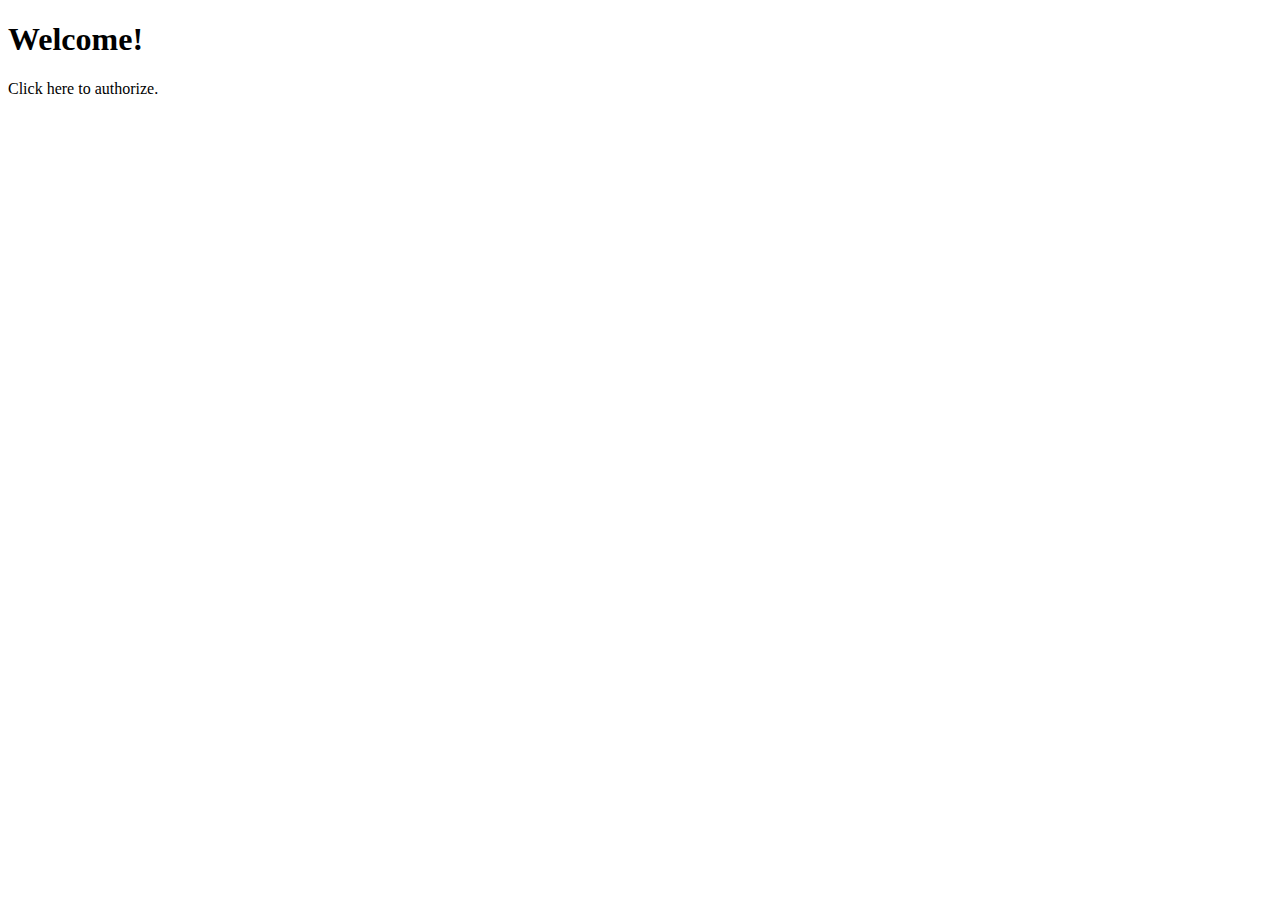
<file: src/main/resources/templates/home.html>
<!DOCTYPE html>
<html xmlns="http://www.w3.org/1999/xhtml" xmlns:th="http://www.thymeleaf.org">
<head>
    <title>Spring Security Example</title>
</head>
<body>
<h1>Welcome!</h1>

<p>Click <a th:href="@{/index}">here</a> to authorize.</p>

</body>
</html>
</file>
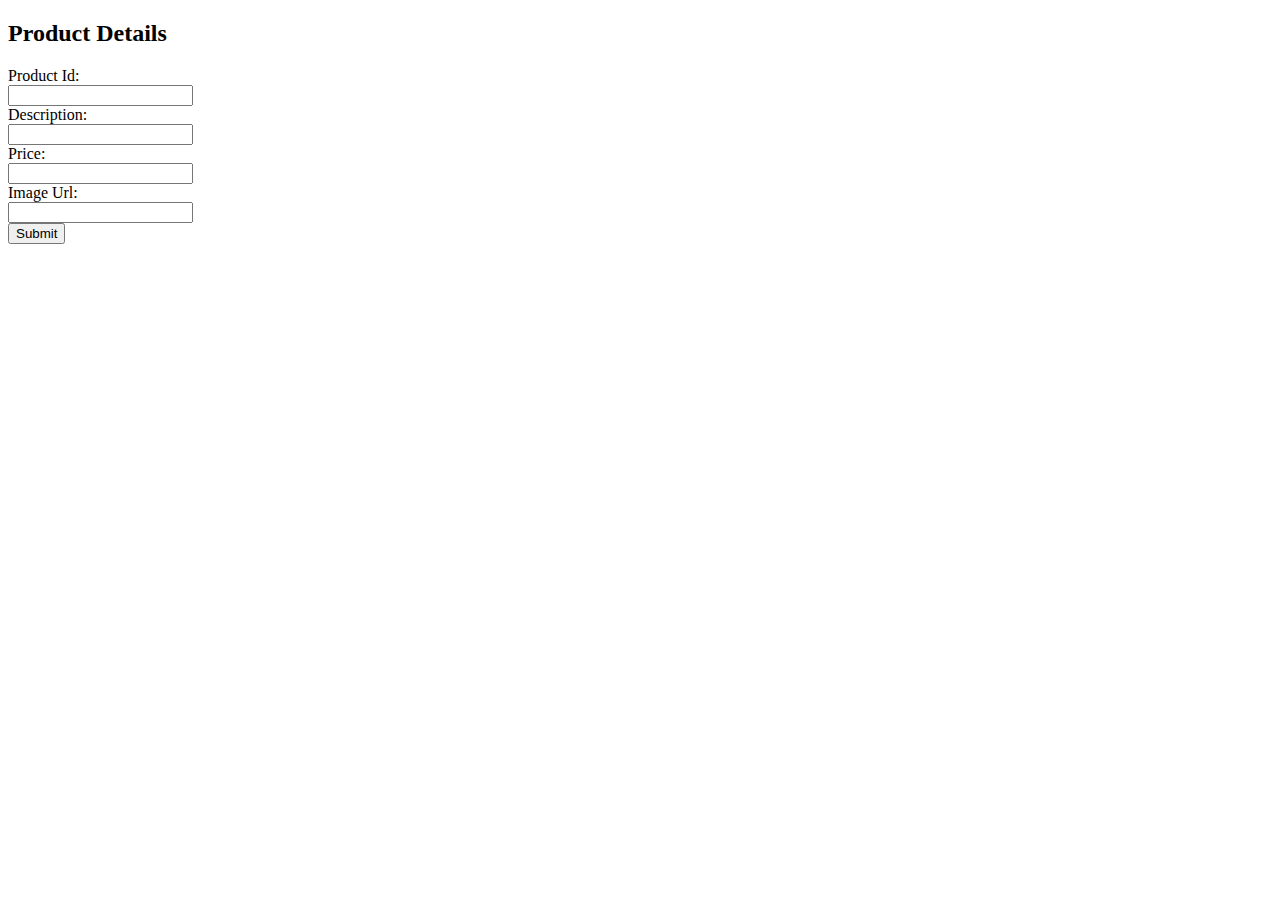
<file: src/main/resources/templates/productform.html>
<!DOCTYPE html>
<html xmlns:th="http://www.thymeleaf.org">
<head lang="en">

    <title>Spring Framework Guru</title>

    <!--/*/ <th:block th:include="fragments/headerinc :: head"></th:block> /*/-->
</head>
<body>
<div class="container">
    <!--/*/ <th:block th:include="fragments/header :: header"></th:block> /*/-->

    <h2>Product Details</h2>
    <div>
        <form class="form-horizontal" th:object="${product}" th:action="@{/product}" method="post">
            <input type="hidden" th:field="*{id}"/>
            <input type="hidden" th:field="*{version}"/>
            <div class="form-group">
                <label class="col-sm-2 control-label">Product Id:</label>
                <div class="col-sm-10">
                    <input type="text" class="form-control" th:field="*{productId}"/>
                </div>
            </div>
            <div class="form-group">
                <label class="col-sm-2 control-label">Description:</label>
                <div class="col-sm-10">
                    <input type="text" class="form-control" th:field="*{description}"/>
                </div>
            </div>
            <div class="form-group">
                <label class="col-sm-2 control-label">Price:</label>
                <div class="col-sm-10">
                    <input type="text" class="form-control" th:field="*{price}"/>
                </div>
            </div>
            <div class="form-group">
                <label class="col-sm-2 control-label">Image Url:</label>
                <div class="col-sm-10">
                    <input type="text" class="form-control" th:field="*{imageUrl}"/>
                </div>
            </div>
            <div class="row">
                <button type="submit" class="btn btn-default">Submit</button>
            </div>
        </form>
    </div>
</div>

</body>
</html>
</file>
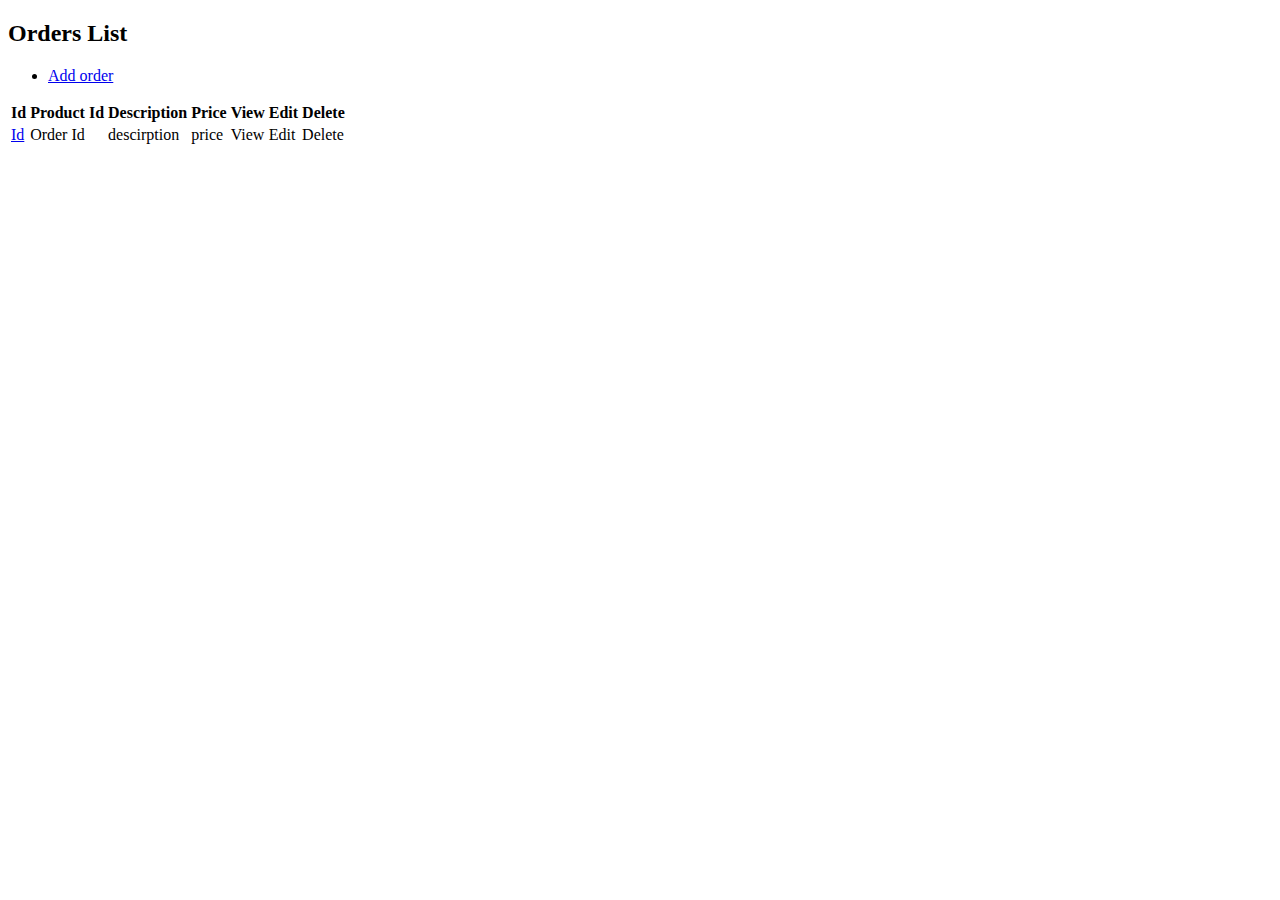
<file: src/main/resources/templates/products.html>
<!DOCTYPE html>
<html xmlns:th="http://www.thymeleaf.org">
<head lang="en">

    <title>Orders</title>

    <!--/*/ <th:block th:include="fragments/headerinc :: head"></th:block> /*/-->
</head>
<body>
<div class="container">
    <!--/*/ <th:block th:include="fragments/header :: header"></th:block> /*/-->
    <!--<div th:if="${not #lists.isEmpty(products)}">-->
    <div>
        <h2>Orders List</h2>
        <ul class="nav navbar-nav">
            <li><a href="#" class="add" th:href="@{/product/new}">Add order</a></li>
        </ul>
        <table class="table table-striped">
            <tr>
                <th>Id</th>
                <th>Product Id</th>
                <th>Description</th>
                <th>Price</th>
                <th>View</th>
                <th>Edit</th>
                <th>Delete</th>
            </tr>
            <tr th:each="product : ${products}">
                <td th:text="${product.id}"><a href="/product/${product.id}">Id</a></td>
                <td th:text="${product.productId}">Order Id</td>
                <td th:text="${product.description}">descirption</td>
                <td th:text="${product.price}">price</td>
                <td><a th:href="${ '/product/' + product.id}">View</a></td>
                <td><a th:href="${'/product/edit/' + product.id}">Edit</a></td>
                <td><a th:href="${'/product/delete/' + product.id}">Delete</a> </td>

            </tr>
        </table>

    </div>
</div>

</body>
</html>
</file>
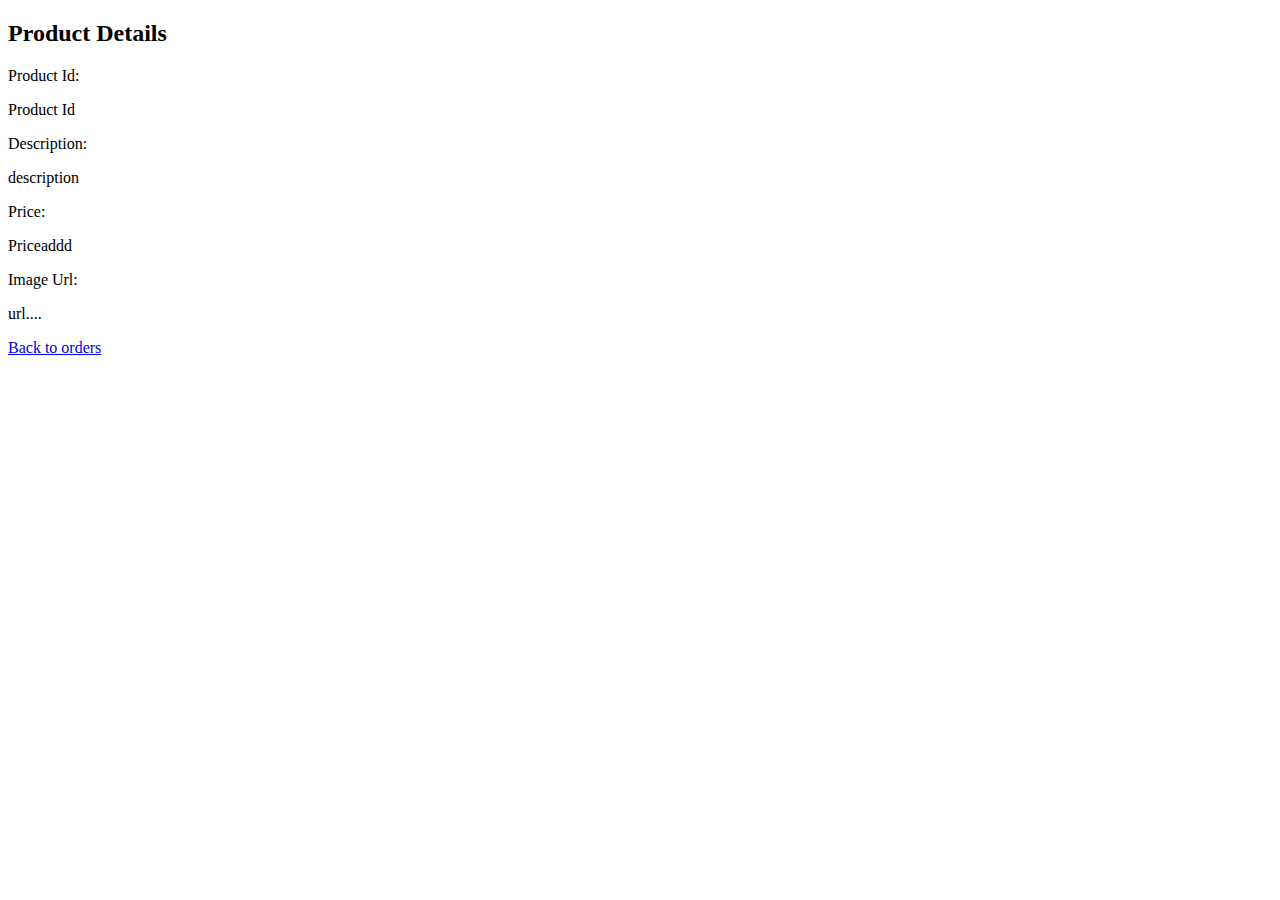
<file: src/main/resources/templates/productshow.html>
<!DOCTYPE html>
<html xmlns:th="http://www.thymeleaf.org">
<head lang="en">

    <title>Spring Framework Guru</title>

    <!--/*/ <th:block th:include="fragments/headerinc :: head"></th:block> /*/-->
</head>
<body>
<div class="container">
    <!--/*/ <th:block th:include="fragments/header :: header"></th:block> /*/-->

    <h2>Product Details</h2>

    <div>
        <form class="form-horizontal">
            <div class="form-group">
                <label class="col-sm-2 control-label">Product Id:</label>

                <div class="col-sm-10">
                    <p class="form-control-static" th:text="${product.id}">Product Id</p></div>
            </div>
            <div class="form-group">
                <label class="col-sm-2 control-label">Description:</label>

                <div class="col-sm-10">
                    <p class="form-control-static" th:text="${product.description}">description</p>
                </div>
            </div>
            <div class="form-group">
                <label class="col-sm-2 control-label">Price:</label>

                <div class="col-sm-10">
                    <p class="form-control-static" th:text="${product.price}">Priceaddd</p>
                </div>
            </div>
            <div class="form-group">
                <label class="col-sm-2 control-label">Image Url:</label>

                <div class="col-sm-10">
                    <p class="form-control-static" th:text="${product.imageUrl}">url....</p>
                </div>
            </div>
        </form>
    </div>
    <div class="row"> <p><a href="/products" th:href="@{/products}">Back to orders</a></p></div>
</div>

</body>
</html>
</file>
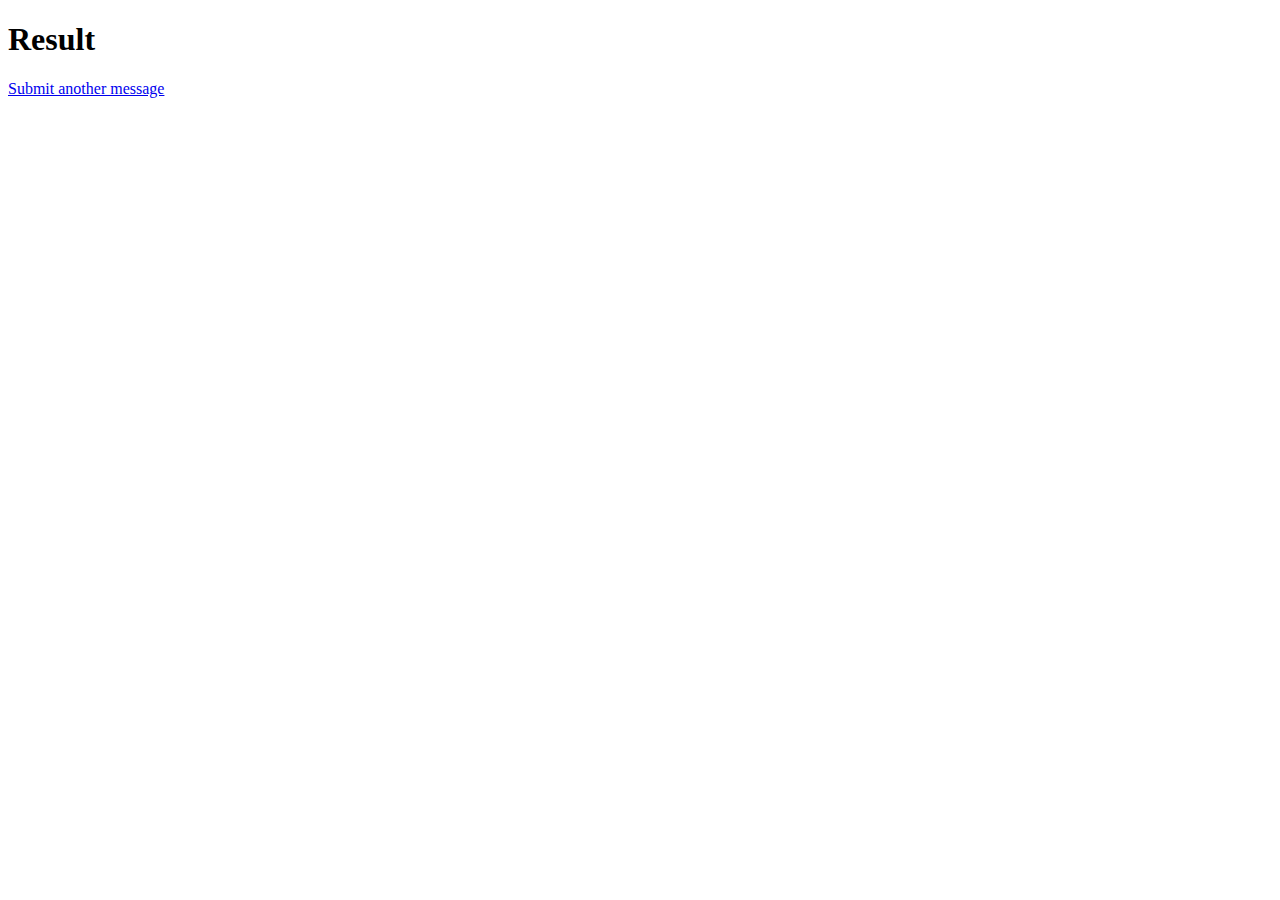
<file: src/main/resources/templates/result.html>
<!DOCTYPE HTML>
<html xmlns:th="http://www.thymeleaf.org">
<head>
    <title>Getting Started: Handling Form Submission</title>
    <meta http-equiv="Content-Type" content="text/html; charset=UTF-8" />
</head>
<body>
<h1>Result</h1>
<p th:text="'id: ' + ${greeting.id}" />
<p th:text="'content: ' + ${greeting.content}" />
<a href="/greeting">Submit another message</a>
</body>
</html>
</file>
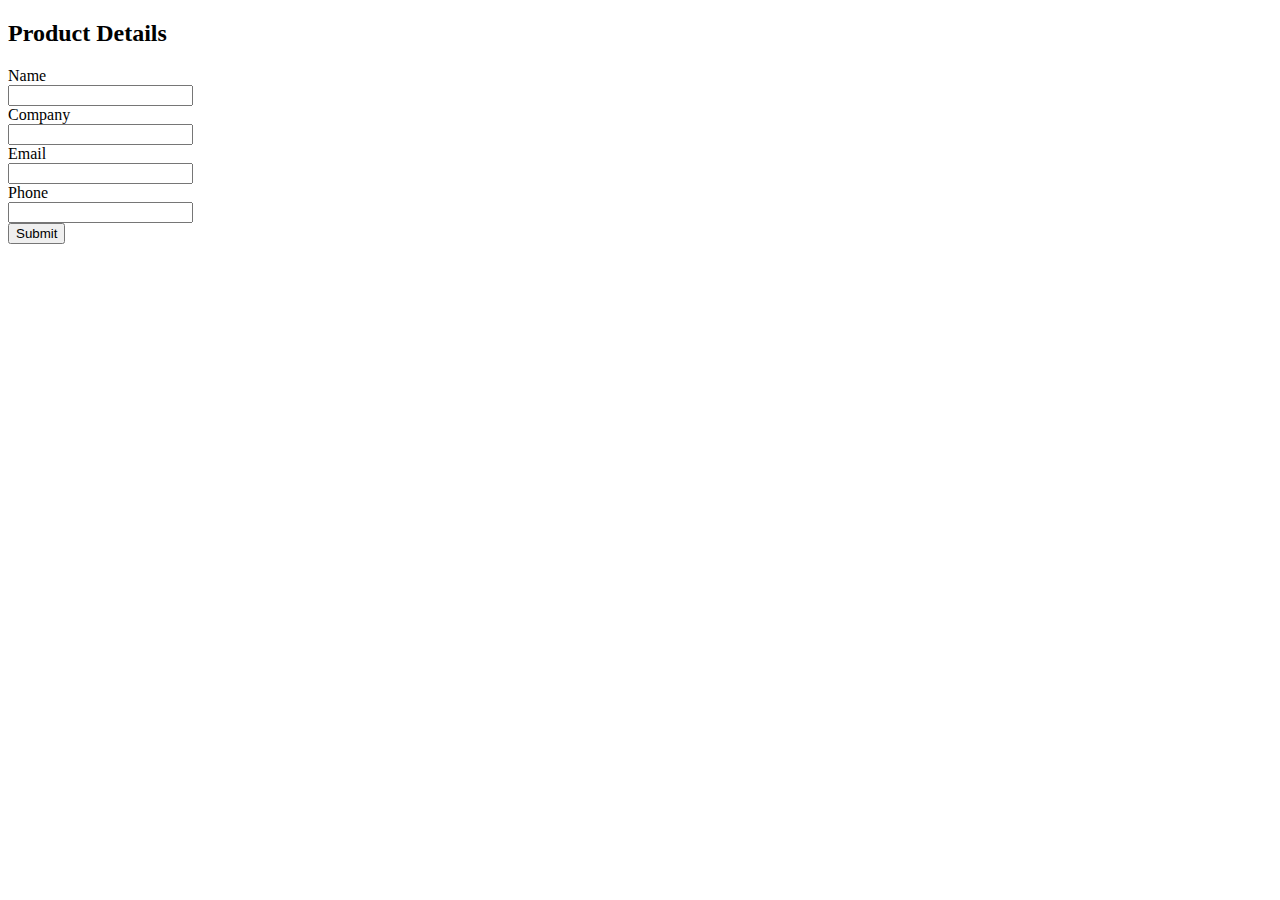
<file: src/main/resources/templates/userform.html>
<!DOCTYPE html>
<html xmlns:th="http://www.thymeleaf.org">
<head lang="en">

    <title>Spring Framework Guru</title>

    <!--/*/ <th:block th:include="fragments/headerinc :: head"></th:block> /*/-->
</head>
<body>
<div class="container">
    <!--/*/ <th:block th:include="fragments/header :: header"></th:block> /*/-->

    <h2>Product Details</h2>
    <div>
        <form class="form-horizontal" th:object="${user}" th:action="@{/user}" method="post">
            <input type="hidden" th:field="*{id}"/>
            <input type="hidden" th:field="*{version}"/>
            <div class="form-group">
                <label class="col-sm-2 control-label">Name</label>
                <div class="col-sm-10">
                    <input type="text" class="form-control" th:field="*{name}"/>
                </div>
            </div>
            <div class="form-group">
                <label class="col-sm-2 control-label">Company</label>
                <div class="col-sm-10">
                    <input type="text" class="form-control" th:field="*{company}"/>
                </div>
            </div>
            <div class="form-group">
                <label class="col-sm-2 control-label">Email</label>
                <div class="col-sm-10">
                    <input type="text" class="form-control" th:field="*{email}"/>
                </div>
            </div>
            <div class="form-group">
                <label class="col-sm-2 control-label">Phone</label>
                <div class="col-sm-10">
                    <input type="text" class="form-control" th:field="*{phone}"/>
                </div>
            </div>
            <div class="row">
                <button type="submit" class="btn btn-default">Submit</button>
            </div>
        </form>
    </div>
</div>

</body>
</html>
</file>
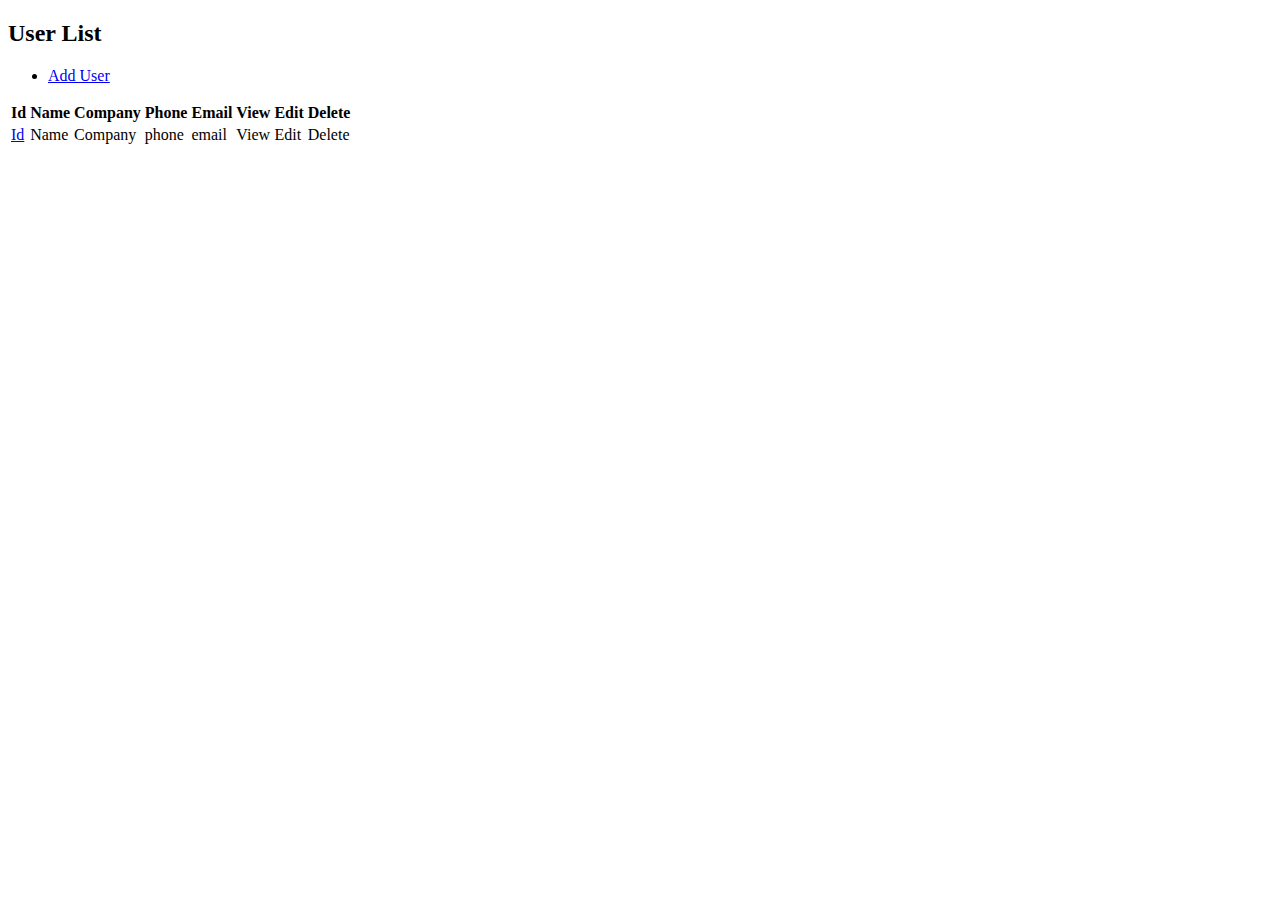
<file: src/main/resources/templates/users.html>
<!DOCTYPE html>
<html xmlns:th="http://www.thymeleaf.org">
<head lang="en">

    <title>Users</title>
     <th:block th:include="fragments/headerinc :: head"></th:block>

</head>
<body>
<div class="container">
    <!--/*/ <th:block th:include="fragments/header :: header"></th:block> /*/-->
    <!--<div th:if="${not #lists.isEmpty(users)}">-->
    <div>
        <h2>User List</h2>

        <ul class="nav navbar-nav">
            <li><a href="#" class="add" th:href="@{/user/new}">Add User</a></li>
        </ul>
        <table class="table table-striped">
            <tr>
                <th>Id</th>
                <th>Name</th>
                <th>Company</th>
                <th>Phone</th>
                <th>Email</th>
                <th>View</th>
                <th>Edit</th>
                <th>Delete</th>
            </tr>
            <tr th:each="user : ${users}">
                <td th:text="${user.id}"><a href="/users/${user.id}">Id</a></td>
                <td th:text="${user.name}">Name</td>
                <td th:text="${user.company}">Company</td>
                <td th:text="${user.phone}">phone</td>
                <td th:text="${user.email}">email</td>
                <td><a th:href="${ '/user/' + user.id}">View</a></td>
                <td><a th:href="${'/user/edit/' + user.id}">Edit</a></td>
                <td><a th:href="${'/user/delete/' + user.id}">Delete</a> </td>
            </tr>
        </table>

    </div>
</div>

</body>
</html>
</file>
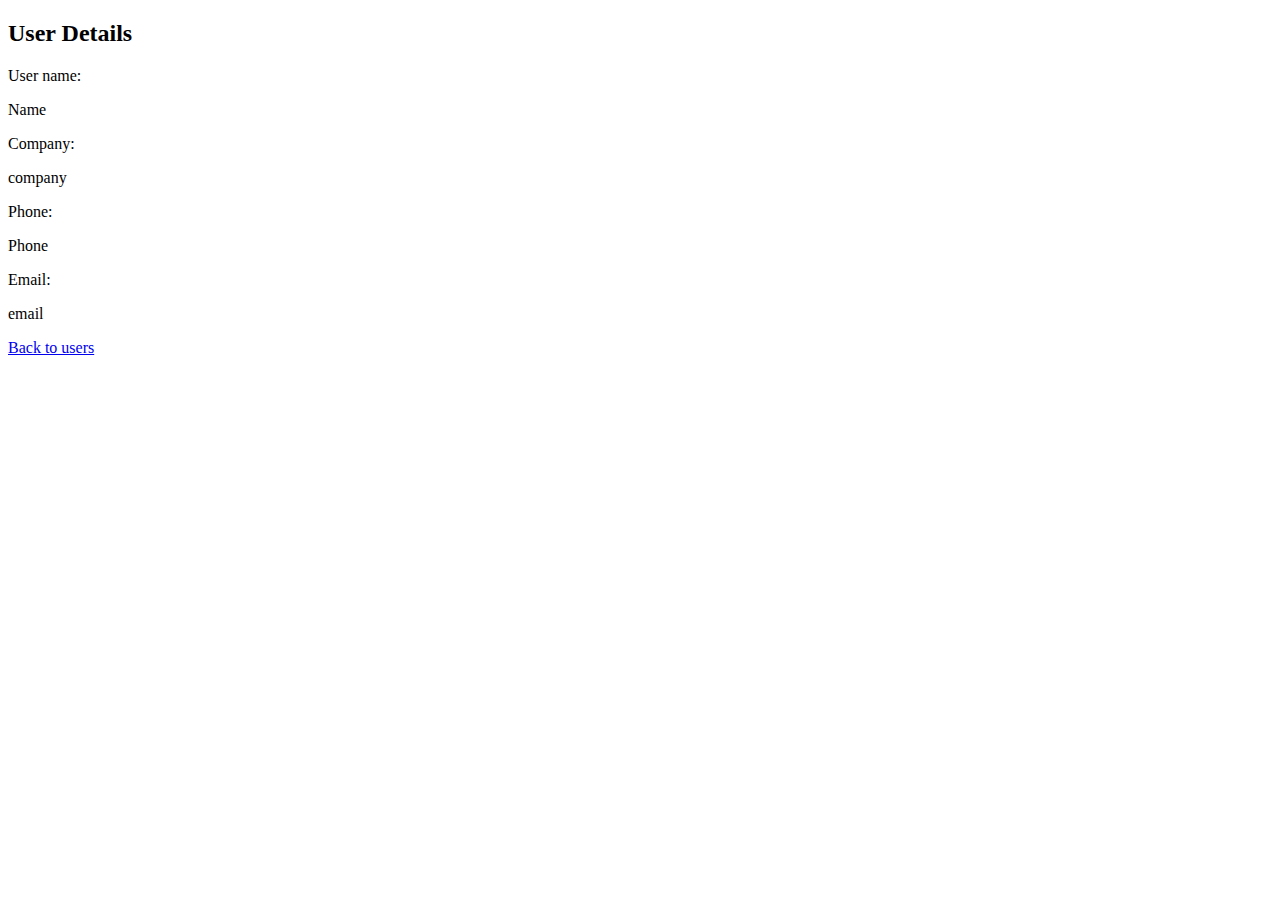
<file: src/main/resources/templates/usershow.html>
<!DOCTYPE html>
<html xmlns:th="http://www.thymeleaf.org">
<head lang="en">

    <title>Spring Framework Guru</title>

    <!--/*/ <th:block th:include="fragments/headerinc :: head"></th:block> /*/-->
</head>
<body>
<div class="container">
    <!--/*/ <th:block th:include="fragments/header :: header"></th:block> /*/-->

    <h2>User Details</h2>
    <div>
        <form class="form-horizontal">
            <div class="form-group">
                <label class="col-sm-2 control-label">User name:</label>
                <div class="col-sm-10">
                    <p class="form-control-static" th:text="${user.name}">Name</p></div>
            </div>
            <div class="form-group">
                <label class="col-sm-2 control-label">Company:</label>
                <div class="col-sm-10">
                    <p class="form-control-static" th:text="${user.company}">company</p>
                </div>
            </div>
            <div class="form-group">
                <label class="col-sm-2 control-label">Phone:</label>
                <div class="col-sm-10">
                    <p class="form-control-static" th:text="${user.phone}">Phone</p>
                </div>
            </div>
            <div class="form-group">
                <label class="col-sm-2 control-label">Email:</label>
                <div class="col-sm-10">
                    <p class="form-control-static" th:text="${user.email}">email</p>
                </div>
            </div>
        </form>
    </div>
    <div class="row"> <p><a href="/users" class="back" th:href="@{/users}">Back to users</a></p></div>
</div>

</body>
</html>
</file>
